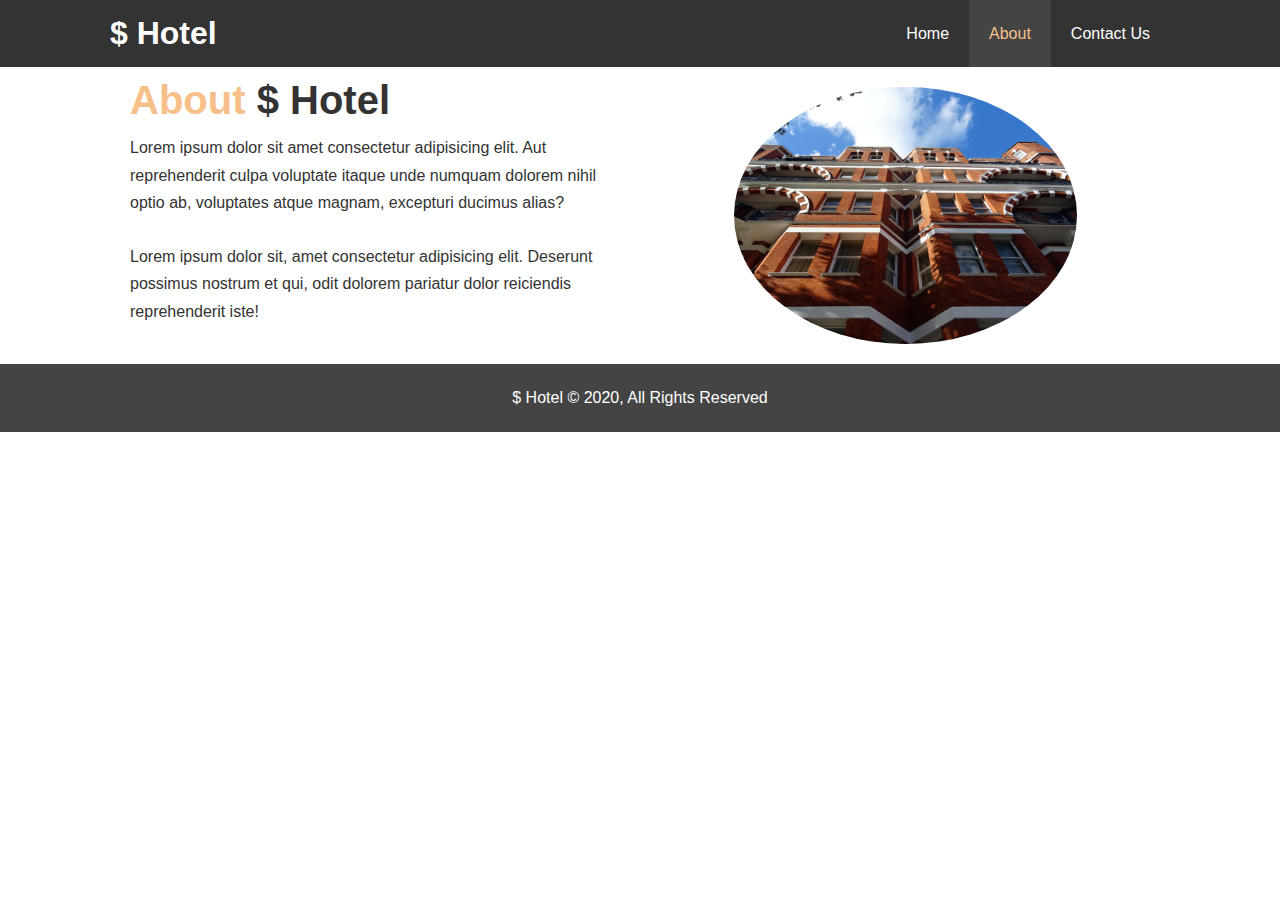
<file: about.html>
<!DOCTYPE html>
<html lang="en">

<head>
    <meta charset="UTF-8">
    <meta name="viewport" content="width=device-width, initial-scale=1.0">
    <meta name="description" content="Welcome to Suraj's Hotel, the most luxurious facilities at affordable prices!! ">
    <meta name="keywords" content="hotel,india,best,cheap,good view,delhi">
    <link rel="stylesheet" href="./css/style.css">
    <title>$uraj Hotel | About</title>
</head>

<body>
    <header>
        <nav id="navbar">
            <div class="container">
                <h1 class="logo"><a href="./index.html">$ Hotel</a></h1>
                <ul>
                    <li><a href="./index.html">Home</a></li>
                    <li><a class="current" href="./about.html">About</a></li>
                    <li><a href="./contact.html">Contact Us</a></li>
                </ul>
            </div>
        </nav>

        <section id="about-info" class="bg-light">
            <div class="container">
                <div class="info-left">
                    <h1><span class="text-primary">About</span> $ Hotel</h1>
                    <p>Lorem ipsum dolor sit amet consectetur adipisicing elit. Aut reprehenderit culpa voluptate itaque
                        unde numquam dolorem nihil optio ab, voluptates atque magnam, excepturi ducimus alias?</p><br>
                    <p>Lorem ipsum dolor sit, amet consectetur adipisicing elit. Deserunt possimus nostrum et qui, odit
                        dolorem pariatur dolor reiciendis reprehenderit iste!</p>
                </div>
                <div class="info-right">
                    <img src="./img/photo-2.jpg" alt="Hotel img">
                </div>
            </div>
        </section>

    </header>

    <div class="clr"></div>

    <footer id="main-footer">
        <p>$ Hotel &copy; 2020, All Rights Reserved</p>
    </footer>
</body>

</html>
</file>
<file: css/style.css>
* {
    margin: 0;
    padding: 0;
    box-sizing: border-box;
}

.clr {
    clear: both;
}

.container {
    margin: auto;
    max-width: 1100px;
    padding: 0 20px;
    /* overflow: auto; */
}

.text-primary {
    color: #f7c08a;
}

.lead {
    font-size: 20px;
}

.btn {
    display: inline-block;
    font-size: 20px;
    color: white;
    background-color: #333;
    padding: 13px 20px;
    border: none;
    cursor: pointer;
}

.btn-light {
    background-color: #f4f4f4;
    color: #333;
}

.btn:hover {
    color: #333;
    background-color: #f7c08a;
}

.bg-dark {
    background-color: #333;
    color: white;
}
.bg-light {
    background-color: #f4f4f4;
    color: #333;
}
.bg-primary {
    color: #333;
    background-color: #f7c08a;
}

.box {
    float: left;
    width: 33.3%;
    padding: 50px;
    text-align: center;
}

.box i {
    margin-bottom: 10px;
}

#contact-form {
    padding: 20px 0;
}

.contact-heading {
    font-size: 40px;
    padding-bottom: 20px;
}

body {
    font-family: Arial, Helvetica, sans-serif;
    line-height: 1.7em;
}

a {
    text-decoration: none;
    color: #333;
}

#navbar {
    background-color: #333;
    overflow: auto;
}

#navbar a {
    color: #fff;
}

#navbar h1 {
    float: left;
    margin-top: 20px;
}

#navbar ul {
    float: right;
    list-style: none;
}

#navbar ul li {
    float: left;
}

#navbar ul li a {
    display: block;
    padding: 20px;
    text-align: center;
}

#navbar ul li a:hover,
#navbar ul li a.current {
    background: #444;
    color: #f7c08a;
}

#showcase {
    background: url("../img/showcase.jpg") no-repeat center center/cover;
    height: 655px;
}

#showcase .container {
    color: white;
    text-align: center;
    padding-top: 170px;
}

#showcase h1 {
    font-size: 60px;
    line-height: 1.2em;
    padding-bottom: 20px;
}

#showcase p {
    padding-bottom: 20px;
    line-height: 1.7em;
}

#home-info {
    height: 400px;
}

#home-info .info-img {
    float: left;
    width: 50%;
    background: url("../img/photo-1.jpg") no-repeat center center/cover;
    min-height: 100%;
}

#home-info .info-content {
    float: right;
    width: 50%;
    height: 100%;
    text-align: center;
    padding: 50px 30px;
    /* overflow: hidden; */
}

#home-info .info-content h2 {
    padding-bottom: 25px;
}
#home-info .info-content p {
    padding-bottom: 30px;
}

#about-info .info-right {
    float: right;
    width: 50%;
    /* min-height: 100%; */
    padding: 20px;
}

#about-info h1 {
    font-size: 40px;
    padding-bottom: 20px;
}

#about-info .info-right img {
    display: block;
    margin: auto;
    width: 70%;
    border-radius: 50%;
}

#about-info .info-left {
    padding: 20px;
    float: left;
    width: 50%;
}

#testimonials {
    padding: 80px;
    height: 600px;
    background: url("../img/test-bg.jpg") no-repeat center center/cover;
}

#testimonials .testimonial {
    margin-bottom: 30px;
    padding: 20px;
    overflow: auto;
    border-radius: 5px;
    opacity: 0.9;
}

#testimonials .testimonial img {
    width: 100px;
    float: left;
    margin-right: 20px;
    border-radius: 50%;
}

#testimonials h2 {
    font-size: 40px;
    padding: 40px;
    text-align: center;
    color: white;
}

#contact-form .form-group {
    margin-top: 20px;
}

#contact-form .form-group label {
    display: block;
    margin-bottom: 5px;
}

#contact-form input,
#contact-form textarea {
    width: 100%;
    padding: 5px;
    border: 2px solid #ddd;
    border-radius: 3px;
}

#contact-form input {
    width: 30%;
}

#contact-form input:focus,
#contact-form textarea:focus {
    outline: none;
    border-color: #f7c08a;
}

#contact-form .button {
    text-align: center;
    padding: 15px;
}

#contact-info p {
    padding: 20px;
}

#main-footer {
    text-align: center;
    background-color: #444;
    color: #fff;
    padding: 20px;
}
</file>
